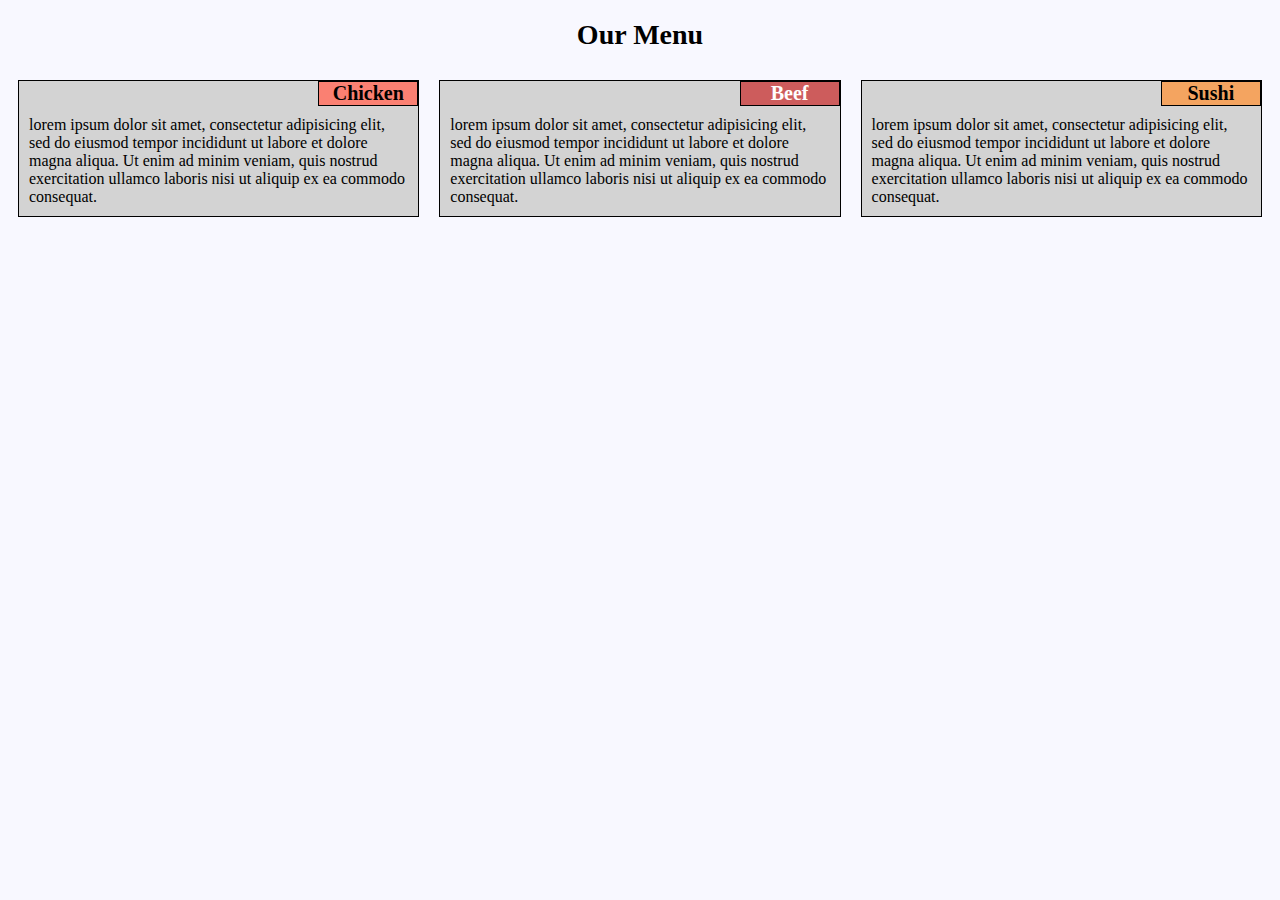
<file: module2-solution/index.html>
<!DOCTYPE html>
<html>
<head>
	<meta charset="utf-8">
	<meta name = "viewport" content = "width = device-width, initial-scale = 1">
	<link rel = "stylesheet" href = "module2-solution.css">
	<title>Assignment Solution for Module 2</title>
</head>
<body>

<h1>Our Menu</h1>

<div class = "row">
	<div class = "col-lg-4 col-md-6-first-two-items col-sm-12">
		<section class = "structure">
			<section class = "topic" style = "background-color: salmon;">Chicken</section>
			<section class = "content">lorem ipsum dolor sit amet, consectetur adipisicing elit, sed do eiusmod tempor incididunt ut labore et dolore magna aliqua. Ut enim ad minim veniam, quis nostrud exercitation ullamco laboris nisi ut aliquip ex ea commodo consequat.</section>
		</section>
	</div>

	<div class = "col-lg-4 col-md-6-first-two-items col-sm-12">
		<section class = "structure">
			<section class = "topic" style = "background-color: indianred; color: white;">Beef</section>
			<section class = "content">lorem ipsum dolor sit amet, consectetur adipisicing elit, sed do eiusmod tempor incididunt ut labore et dolore magna aliqua. Ut enim ad minim veniam, quis nostrud exercitation ullamco laboris nisi ut aliquip ex ea commodo consequat.</section>
		</section>
	</div>

	<div class = "col-lg-4 col-md-6-last-item col-sm-12">
		<section class = "structure">
			<section class = "topic" style = "background-color: sandybrown;">Sushi</section>
			<section class = "content">lorem ipsum dolor sit amet, consectetur adipisicing elit, sed do eiusmod tempor incididunt ut labore et dolore magna aliqua. Ut enim ad minim veniam, quis nostrud exercitation ullamco laboris nisi ut aliquip ex ea commodo consequat.</section>
		</section>
	</div>

</div>

</body>
</html>
</file>
<file: module2-solution/module2-solution.css>
*
{
	box-sizing: border-box;
}

body
{
	font-family: Lucida Console;
	background-color: ghostwhite;
}

.row
{
	width: 100%;
}

div#container 
{
  	border: 1px solid black;
  	background-color: lightgray;
}


h1
{
	text-align: center;
	font-size: 175%;
}

section.structure
{
	margin: 10px;
	border: 1px solid black;
  	background-color: lightgray;
}

section.topic
{
	border: 1px solid black;
  	text-align: center;
  	color: black;
  	font-size: 125%;
  	width: 100px;
  	float: right;
  	font-weight: bold;
}

section.content
{
	clear: right;
	color: black;
	padding: 10px;
	border: 0px solid black;
}


@media (min-width: 992px)
{
    .col-lg-4
    {
    	float: left;
    	width: 33.33%;
    }
}

@media (min-width: 768px) and (max-width: 991px)
{
    .col-md-6-first-two-items
    {
    	float: left;
    	width: 50%;

    }
    .col-md-6-last-item
    {
    	float: left;
    	width: 100%;
    }
}

@media (max-width: 767px)
{
    .col-sm-12
    {
    	float: left;
    	width: 100%;
    }
}
</file>
